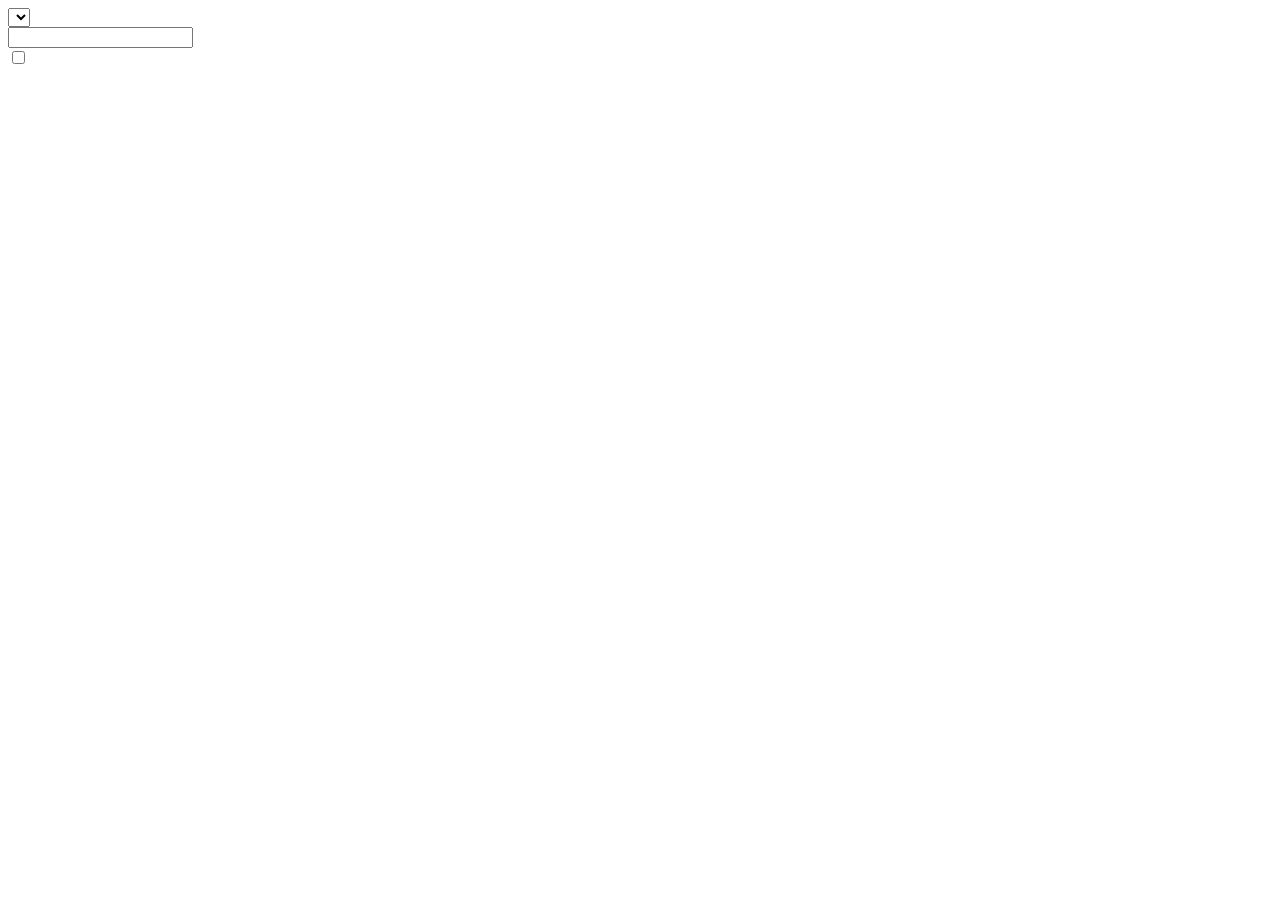
<file: src/main/resources/templates/fragments/answerables.html>
<!DOCTYPE html>
<html xmlns:th="http://www.thymeleaf.org" lang="en">
<body>

    <div th:fragment="Choice(answerable)">

        <label th:for="${answerable.id}"
               th:text="${answerable.question}"
               class="col-sm-4 control-label" />

        <div class="col-sm-6">
            <select class="form-control"
                    th:id="${answerable.id}">
                <option th:each="option : ${answerable.options}" th:text="${option}"></option>
            </select>
        </div>
    </div>

    <div th:fragment="SingleLineInput(answerable)">

        <label th:for="${answerable.id}"
               th:text="${answerable.question}"
               class="col-sm-4 control-label" />

        <div class="col-sm-6">
            <input type="text" class="form-control" th:id="${answerable.id}" />
        </div>
    </div>

    <div th:fragment="YesNo(answerable)">

        <label th:for="${answerable.id}"
               th:text="${answerable.question}"
               class="col-sm-4 control-label" />

        <div class="col-sm-6">
            <input type="checkbox" th:id="${answerable.id}" value="yes" />
        </div>
    </div>
</body>
</html>
</file>
